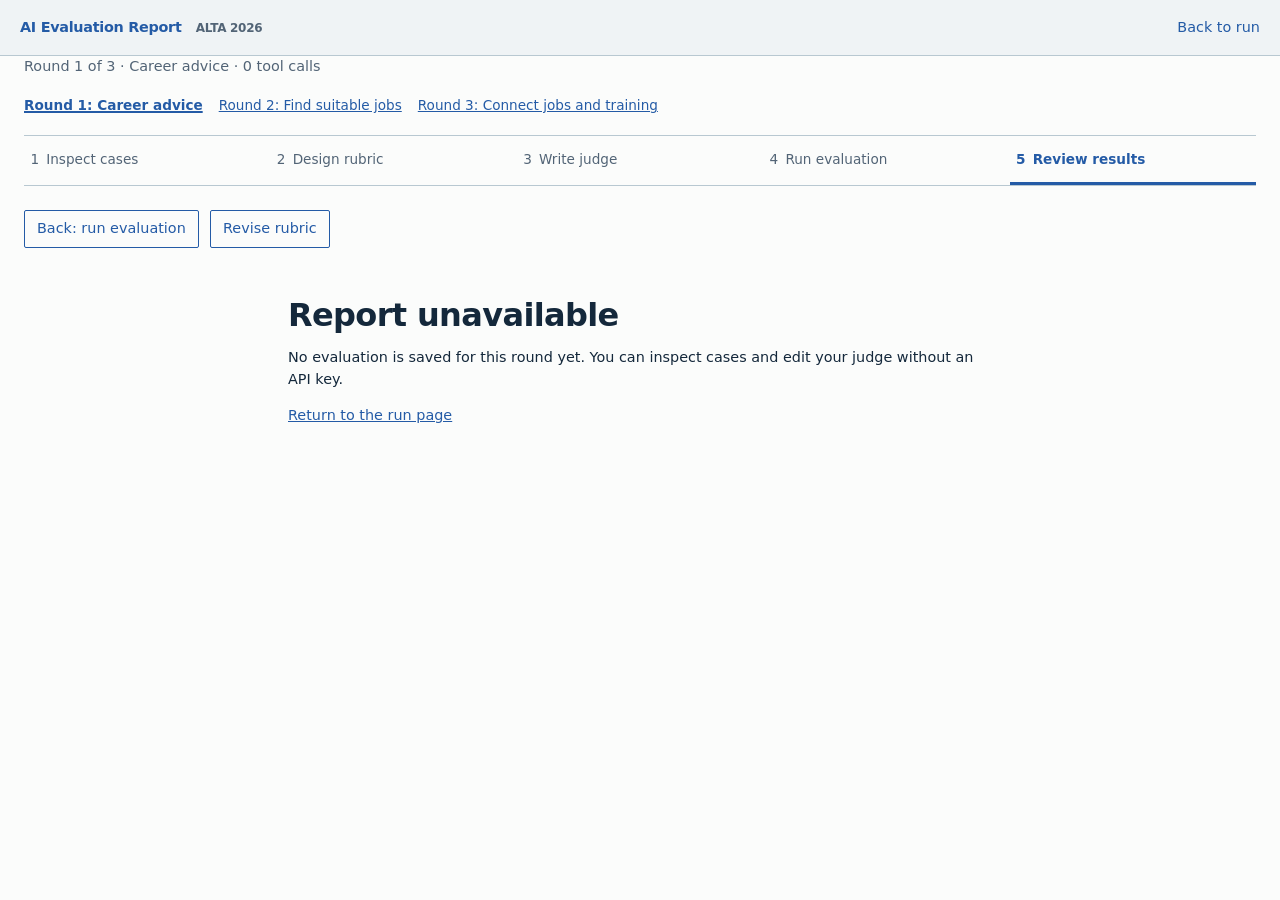
<file: workshop/app/report.html>
<!DOCTYPE html>
<html lang="en">
<head>
  <meta charset="utf-8">
  <meta name="viewport" content="width=device-width, initial-scale=1">
  <meta name="robots" content="noindex">
  <title>Evaluation report — ALTA 2026</title>
  <link rel="icon" href="data:,">
  <link rel="stylesheet" href="styles.css">
  <link rel="stylesheet" href="advanced/report.css">
</head>
<body class="report-page" data-step="review">
  <a class="skip" href="#report-main">Skip to report</a>
  <header class="report-header">
    <a class="report-brand" href="report.html">AI Evaluation Report <span>ALTA 2026</span></a>
    <a id="back-to-run" href="run.html">Back to run</a>
  </header>
  <div id="step-navigation"></div>
  <div id="review-actions" class="review-actions"></div>
  <div id="report-empty" class="report-empty" hidden role="status"></div>
  <div id="report-layout" class="report-layout" hidden>
    <aside class="report-sidebar">
      <nav aria-labelledby="scenario-nav-heading">
        <h2 id="scenario-nav-heading" class="eyebrow">Scenarios</h2>
        <div id="scenario-nav"></div>
      </nav>
      <label class="execution-picker">
        <span class="field-label">Run</span>
        <select id="report-run" aria-label="Report run"></select>
      </label>
    </aside>
    <main id="report-main" class="report-main" tabindex="-1">
      <div class="report-tabs" role="tablist" aria-label="Report views">
        <button id="tab-overview" type="button" role="tab" aria-selected="true" aria-controls="overview-panel">Overview</button>
        <button id="tab-cases" type="button" role="tab" aria-selected="false" aria-controls="cases-panel" tabindex="-1">Cases <span id="case-count"></span></button>
      </div>
      <div class="report-context">
        <h1 id="report-title"></h1>
        <p id="report-meta"></p>
      </div>
      <section id="overview-panel" role="tabpanel" aria-labelledby="tab-overview"></section>
      <section id="cases-panel" role="tabpanel" aria-labelledby="tab-cases" hidden>
        <div class="case-filters">
          <label><span class="visually-hidden">Search cases</span><input id="case-search" type="search" placeholder="Search cases and trace text"></label>
          <label class="check"><input id="failed-only" type="checkbox"> Below threshold only</label>
        </div>
        <p id="case-filter-count" class="hint" aria-live="polite"></p>
        <div id="report-cases"></div>
      </section>
      <details id="judge-snapshot" class="judge-snapshot">
        <summary>Judge configuration used for this run</summary>
        <div id="snapshot-content"></div>
      </details>
      <footer class="report-footer">Synthetic workshop scenarios · Scores and explanations are model-generated. Inspect the evidence and challenge the judge.</footer>
    </main>
  </div>
  <noscript><p class="report-empty">Enable JavaScript to read reports stored in this browser.</p></noscript>
  <script type="module" src="advanced/report.js"></script>
</body>
</html>
</file>
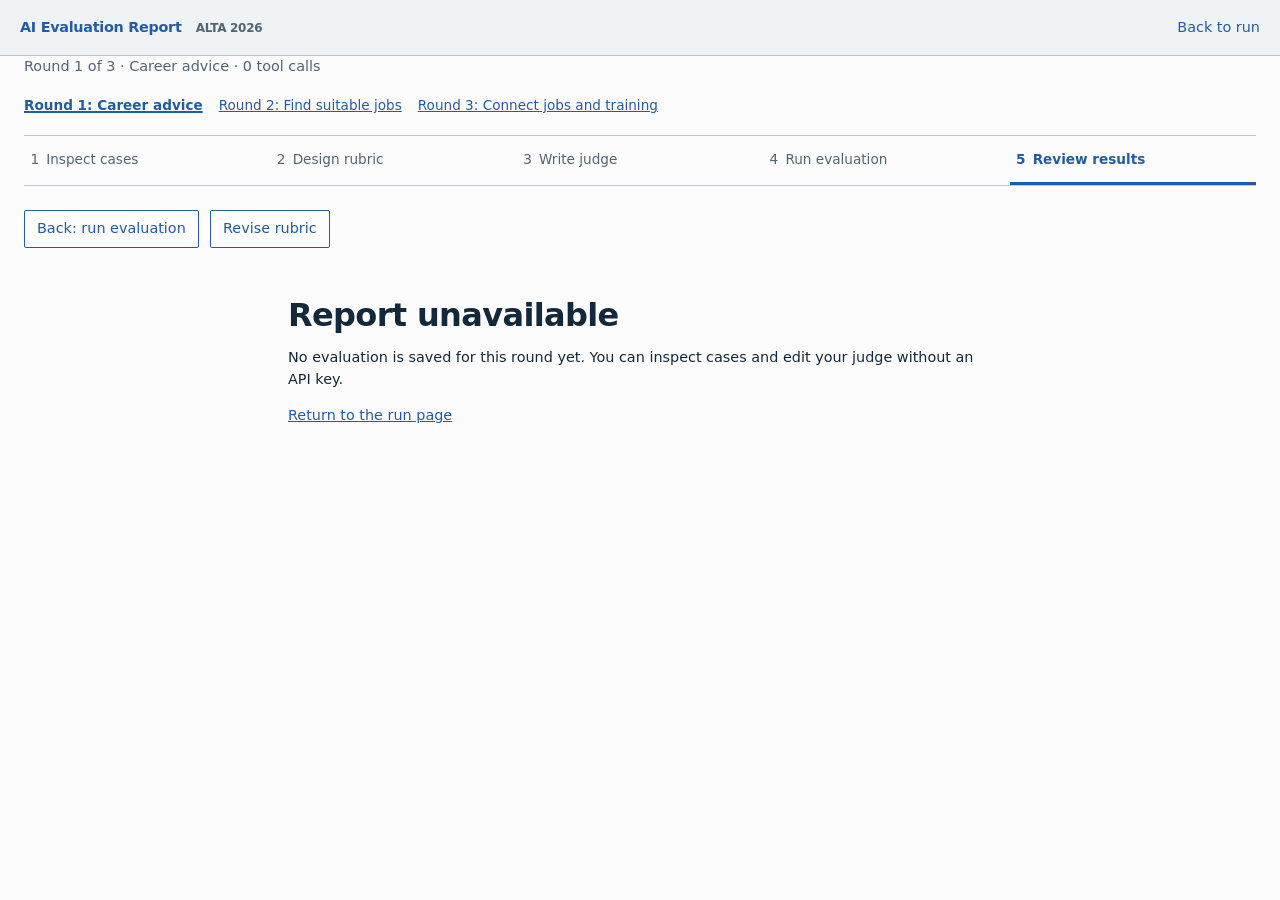
<file: workshop/app/advanced/report.html>
<!DOCTYPE html>
<html lang="en">
<head>
  <meta charset="utf-8">
  <meta name="viewport" content="width=device-width, initial-scale=1">
  <meta name="robots" content="noindex">
  <title>Hands-on exercise — ALTA 2026</title>
</head>
<body>
  <p>This exercise has moved. <a id="continue" href="../report.html">Continue to the exercise</a>.</p>
  <script>
    const destination = new URL("../report.html", location.href);
    destination.search = location.search;
    destination.hash = location.hash;
    document.getElementById("continue").href = destination.href;
    location.replace(destination.href);
  </script>
</body>
</html>
</file>
<file: workshop/app/styles.css>
@import url("./advanced/styles.css");

/* Page sequence layout; colours and type come from the shared light styles. */
.exercise-page .site-header,
.exercise-page main,
.exercise-navigation,
.review-actions { width: min(54rem, calc(100% - 2.5rem)); margin-inline: auto; }
.exercise-page main { display: block; padding-bottom: 2rem; }
.exercise-page .site-header { align-items: flex-start; }
.app-title { margin: .4rem 0 .8rem; color: var(--muted); }
.exercise-page h1 { font-size: clamp(1.8rem, 4vw, 2.5rem); line-height: 1.15; }
.exercise-page h2 { font-size: 1.35rem; }
.exercise-navigation { margin-bottom: 1.5rem; }
.round-label { margin: 0 0 .7rem; color: var(--muted); font-size: .9rem; }
.round-list { display: flex; flex-wrap: wrap; gap: .4rem 1rem; list-style: none; padding: 0; margin: 0 0 .8rem; }
.round-list a { display: block; padding-block: .4rem; font-size: .85rem; }
.round-list a[aria-current="true"] { font-weight: 600; text-decoration-thickness: 2px; }
.step-list { display: grid; grid-template-columns: repeat(5, minmax(0, 1fr)); list-style: none; padding: 0; margin: 0; border-block: 1px solid var(--line); }
.step-list li { min-width: 0; }
.step-list a { display: flex; gap: .45rem; align-items: baseline; height: 100%; padding: .8rem .4rem; color: var(--muted); text-decoration: none; font-size: .85rem; border-bottom: 3px solid transparent; }
.step-list a:hover { color: var(--accent); }
.step-list a[aria-current="step"] { color: var(--accent); font-weight: 600; border-bottom-color: var(--accent); }
.step-number { font-variant-numeric: tabular-nums; }
.stage-panel { border: 1px solid var(--line); background: var(--surface); border-radius: 2px; padding: 1.2rem; margin-bottom: 1rem; }
.stage-panel > p { max-width: 44rem; }
.stage-panel > p:first-of-type { margin-top: .7rem; }
.stage-panel > p:last-child { margin-bottom: 0; }
.stage-panel fieldset { padding: 0; border: 0; margin: 1rem 0; }
.stage-panel input:not([type="checkbox"]) { width: 100%; min-width: 0; border: 1px solid var(--line); border-radius: 2px; background: var(--bg); padding: .6rem; }
.stage-panel textarea { min-height: 15rem; }
.stage-panel .criterion-editor { padding: .8rem; border: 1px solid var(--line); margin-top: 1rem; }
.stage-panel .criterion-editor textarea { min-height: 6rem; }
.stage-panel .criterion-editor input { padding: .5rem; }
.stage-panel .trace-preview { background: var(--bg); }
.stage-panel .trace-preview > .transcript-panel { border-inline: 0; border-bottom: 0; }
.page-actions { display: flex; flex-wrap: wrap; justify-content: space-between; align-items: center; gap: .8rem; padding-top: .8rem; margin-bottom: 1.5rem; }
.page-actions a, .review-actions a { display: inline-block; text-decoration: none; }
.page-actions #next-step { margin-left: auto; }
.rubric-starting-point, .rubric-reference, .more-settings { border: 1px solid var(--line); background: var(--bg); margin-top: 1rem; }
.rubric-starting-point > :not(summary), .rubric-reference > div { margin: .8rem; }
.more-settings[open] { padding: 0 .8rem .8rem; }
.more-settings[open] > summary { margin-inline: -.8rem; }
.more-settings .split { margin-top: .8rem; }
.tool-criteria-offer { border-left: 3px solid var(--accent); padding-left: 1rem; margin-top: 1rem; }
.tool-criteria-offer p { font-size: .95rem; }
.round-picker { display: block; border-top: 1px solid var(--line); padding-top: 1rem; margin-top: 1rem; }
.round-picker select { width: 100%; }
.exercise-footer { color: var(--muted); font-size: .8rem; margin-top: 1rem; }
.saved-reports { margin-block: 1rem; }
.saved-reports summary { padding-inline: 0; }
.review-actions { display: flex; flex-wrap: wrap; gap: .7rem; align-items: center; margin-bottom: 1.2rem; }
.review-actions p { flex-basis: 100%; margin: 0; }
.report-page .exercise-navigation, .report-page .review-actions { width: min(1480px, calc(100% - 3rem)); }
[aria-disabled="true"] { opacity: .6; cursor: default; }
@media (max-width: 700px) {
  .exercise-page .site-header, .exercise-page main, .exercise-navigation, .review-actions,
  .report-page .exercise-navigation, .report-page .review-actions { width: calc(100% - 1.4rem); }
  .exercise-page .site-header { gap: .8rem; }
  .step-list { grid-template-columns: 1fr; }
  .step-list a { padding: .45rem .6rem; border-bottom: 0; border-left: 3px solid transparent; }
  .step-list a[aria-current="step"] { border-left-color: var(--accent); background: var(--surface); }
  .stage-panel { padding: .9rem; }
  .header-actions { flex-wrap: wrap; }
}
</file>
<file: workshop/app/advanced/report.css>
/* Microsoft report arrangement, using the tutorial's Scientific Modernist tokens. */
.report-page { font-size: .9rem; }
.report-header { height: 3.5rem; display: flex; justify-content: space-between; align-items: center; gap: 1rem; padding: .5rem 1.25rem; border-bottom: 1px solid var(--line); background: var(--surface); position: sticky; top: 0; z-index: 10; }
.report-header a { text-decoration: none; }
.report-brand { font-weight: 600; letter-spacing: -.02em; }
.report-brand span { color: var(--muted); font-size: .75rem; margin-left: .6rem; }
.report-layout { display: grid; grid-template-columns: 260px minmax(0, 1fr); min-height: calc(100vh - 3.5rem); }
.report-sidebar { display: flex; flex-direction: column; border-right: 1px solid var(--line); background: var(--surface); padding: 1rem .5rem; position: sticky; top: 3.5rem; height: calc(100vh - 3.5rem); overflow: auto; }
.report-sidebar h2 { font-size: .7rem; padding: .3rem .5rem; color: var(--muted); }
.scenario-nav-item { display: flex; justify-content: space-between; gap: .5rem; width: 100%; border: 0; border-left: 2px solid transparent; text-align: left; background: transparent; padding: .7rem .65rem; cursor: pointer; font-size: .85rem; }
.scenario-nav-item:hover { background: var(--bg); }
.scenario-nav-item[aria-current="true"] { color: var(--accent); border-left-color: var(--accent); background: var(--bg); font-weight: 600; }
.nav-count { color: var(--muted); font-variant-numeric: tabular-nums; }
.execution-picker { padding: 1rem .3rem 0; margin-top: auto; }
.execution-picker select { width: 100%; font-size: .8rem; }
.report-main { display: block; width: auto; max-width: 1800px; min-width: 0; margin: 0; padding: 0 1.5rem 2rem; }
.report-tabs { display: flex; gap: 1.5rem; border-bottom: 1px solid var(--line); background: var(--bg); position: sticky; top: 3.5rem; z-index: 5; padding-top: .5rem; }
.report-tabs button { border: 0; border-bottom: 2px solid transparent; background: transparent; padding: .75rem .2rem; cursor: pointer; }
.report-tabs button[aria-selected="true"] { border-bottom-color: var(--accent); font-weight: 600; }
#case-count { font-size: .72rem; padding: .1rem .3rem; background: var(--surface); color: var(--accent); margin-left: .3rem; }
.report-context { padding: 1.2rem 0; }
.report-context h1 { font-size: 1.3rem; line-height: 1.3; overflow-wrap: anywhere; }
.report-context p { margin: .35rem 0 0; color: var(--muted); font-size: .8rem; overflow-wrap: anywhere; }
.stat-grid { display: grid; grid-template-columns: repeat(4, minmax(0, 1fr)); border: 1px solid var(--line); border-radius: 2px; background: var(--surface); }
.stat { padding: 1rem; border-right: 1px solid var(--line); }
.stat:last-child { border-right: 0; }
.stat h2 { font-size: .65rem; text-transform: uppercase; letter-spacing: .07em; color: var(--muted); }
.stat strong { display: block; font-size: 2.3rem; margin-top: .5rem; line-height: 1.2; font-variant-numeric: tabular-nums; }
.stat p { font-size: .75rem; color: var(--muted); margin-bottom: 0; }
.report-card { border: 1px solid var(--line); border-radius: 2px; margin-top: 1.2rem; }
.table-scroll { overflow-x: auto; }
.report-page table { font-size: .82rem; }
.report-page th, .report-page td { padding: .8rem; }
.report-page th[scope="row"] { text-transform: none; letter-spacing: 0; color: var(--text); font-size: .85rem; }
caption { text-align: left; padding: 1rem; font-size: 1rem; font-weight: 600; }
.attention h2 { font-size: 1rem; padding: 1rem; border-bottom: 1px solid var(--line); }
.attention-row { display: flex; gap: .7rem; align-items: center; width: 100%; text-align: left; border: 0; border-bottom: 1px solid var(--line); background: transparent; padding: .8rem 1rem; cursor: pointer; }
.attention-row:last-child { border-bottom: 0; }
.attention-row:hover { background: var(--surface); }
.attention-link { color: var(--accent); margin-left: auto; }
.case-filters { display: flex; justify-content: space-between; align-items: center; gap: 1rem; flex-wrap: wrap; }
.case-filters > label:first-child { flex: 1; max-width: 36rem; min-width: 12rem; }
#case-search { width: 100%; padding: .6rem .8rem; background: var(--bg); border: 1px solid var(--line); border-radius: 2px; }
.case-filters .check { margin: 0; font-size: .85rem; }
#case-filter-count { margin: .7rem 0; font-size: .8rem; }
.report-case { border: 1px solid var(--line); border-bottom: 0; scroll-margin-top: 7.5rem; }
.report-case:last-child { border-bottom: 1px solid var(--line); }
.report-case > summary { display: flex; align-items: center; gap: .8rem; list-style: none; padding: .9rem 1rem; }
.report-case > summary::-webkit-details-marker { display: none; }
.report-case > summary::before { content: "›"; color: var(--muted); font-size: 1.2rem; }
.report-case[open] > summary::before { transform: rotate(90deg); }
.report-case > summary:hover, .report-case[open] > summary { background: var(--surface); }
.case-title { font-weight: 600; }
.case-scenario { color: var(--muted); font-size: .8rem; margin-left: auto; }
.case-detail { padding: 1.2rem; border-left: 2px solid var(--accent); }
.case-columns { display: grid; grid-template-columns: minmax(0, 3fr) minmax(0, 2fr); gap: 1rem; align-items: start; }
.metrics-panel .panel-title { font-size: .72rem; }
.metric-row { border-bottom: 1px solid var(--line); }
.metric-row:last-child { border-bottom: 0; }
.metric-row > summary { display: flex; gap: .5rem; align-items: center; padding: .8rem; list-style: none; flex-wrap: wrap; }
.metric-row > summary::-webkit-details-marker { display: none; }
.metric-row > summary::before { content: "›"; color: var(--muted); }
.metric-row[open] > summary::before { transform: rotate(90deg); }
.metric-name { flex: 1 1 8rem; font-size: .85rem; overflow-wrap: anywhere; }
.score-meter { display: flex; gap: 2px; width: 4.2rem; height: .65rem; }
.score-meter i { flex: 1; background: var(--surface); border: 1px solid var(--line); }
.score-meter .filled.passed { background: var(--good); border-color: var(--good); }
.score-meter .filled.failed { background: var(--bad); border-color: var(--bad); }
.metric-score { font-size: .8rem; font-variant-numeric: tabular-nums; }
.metric-content { padding: .1rem 1rem 1rem; }
.metric-content h4 { border-top: 1px solid var(--line); padding-top: 1rem; font-size: .8rem; margin-bottom: .5rem; }
.metric-content p { overflow-wrap: anywhere; white-space: pre-wrap; }
.metric-verdict { font-size: 1.1rem; font-weight: 600; }
.evidence-links { display: flex; flex-wrap: wrap; gap: .5rem; }
.evidence-links a { border: 1px solid var(--line); padding: .2rem .4rem; font-family: var(--mono); font-size: .75rem; }
.unscored-metric { margin: 0; padding: .8rem; color: var(--muted); border-bottom: 1px solid var(--line); }
.evaluation-error { color: var(--bad); padding: .8rem; border: 1px solid var(--bad); margin: 0 0 1rem; }
.call-metadata, .judge-snapshot { border: 1px solid var(--line); padding: 0 .8rem; margin-top: 1rem; }
.call-metadata summary, .judge-snapshot > summary { margin-inline: -.8rem; }
.call-metadata pre { max-height: 25rem; overflow: auto; }
.judge-snapshot h2 { font-size: 1.1rem; margin: .7rem 0; }
.judge-snapshot h3 { font-size: .9rem; margin: 1rem 0 .3rem; }
.judge-snapshot p { margin-top: .3rem; }
.repeat-table { margin-top: 1rem; }
.report-footer { border-top: 1px solid var(--line); margin-top: 1.5rem; padding-top: 1rem; color: var(--muted); font-size: .75rem; }
.report-empty { padding: 2rem; max-width: 48rem; margin: auto; }
.report-empty h1 { font-size: 2rem; }
.empty-cases { border: 1px solid var(--line); padding: 1rem; color: var(--muted); }
@media (max-width: 1250px) {
  .case-columns { grid-template-columns: 1fr; }
  .metrics-panel { grid-row: 1; }
  .stat-grid { grid-template-columns: repeat(2, minmax(0, 1fr)); }
  .stat:nth-child(2) { border-right: 0; }
  .stat:nth-child(-n+2) { border-bottom: 1px solid var(--line); }
}
@media (max-width: 800px) {
  .report-header { height: auto; min-height: 3.5rem; position: static; flex-wrap: wrap; }
  .report-brand span { display: none; }
  .report-layout { grid-template-columns: 1fr; }
  .report-sidebar { position: static; height: auto; border-right: 0; border-bottom: 1px solid var(--line); padding: .8rem; }
  #scenario-nav { display: flex; flex-wrap: wrap; gap: .25rem; }
  .scenario-nav-item { width: auto; flex: 1 1 12rem; padding: .5rem; }
  .execution-picker { margin: .5rem 0 0; padding: 0; }
  .execution-picker select { max-width: 100%; }
  .report-main { padding-inline: .8rem; }
  .report-tabs { top: 0; }
  .case-detail { padding: .6rem; }
  .case-scenario { flex: 1 1 100%; margin-left: 1.2rem; }
  .report-case > summary { flex-wrap: wrap; gap: .4rem; padding: .7rem; }
  .report-case > summary > .badge { margin-left: auto; }
  .attention-row { flex-wrap: wrap; }
  .stat { padding: .8rem; }
  .stat strong { font-size: 1.8rem; }
}
</file>
